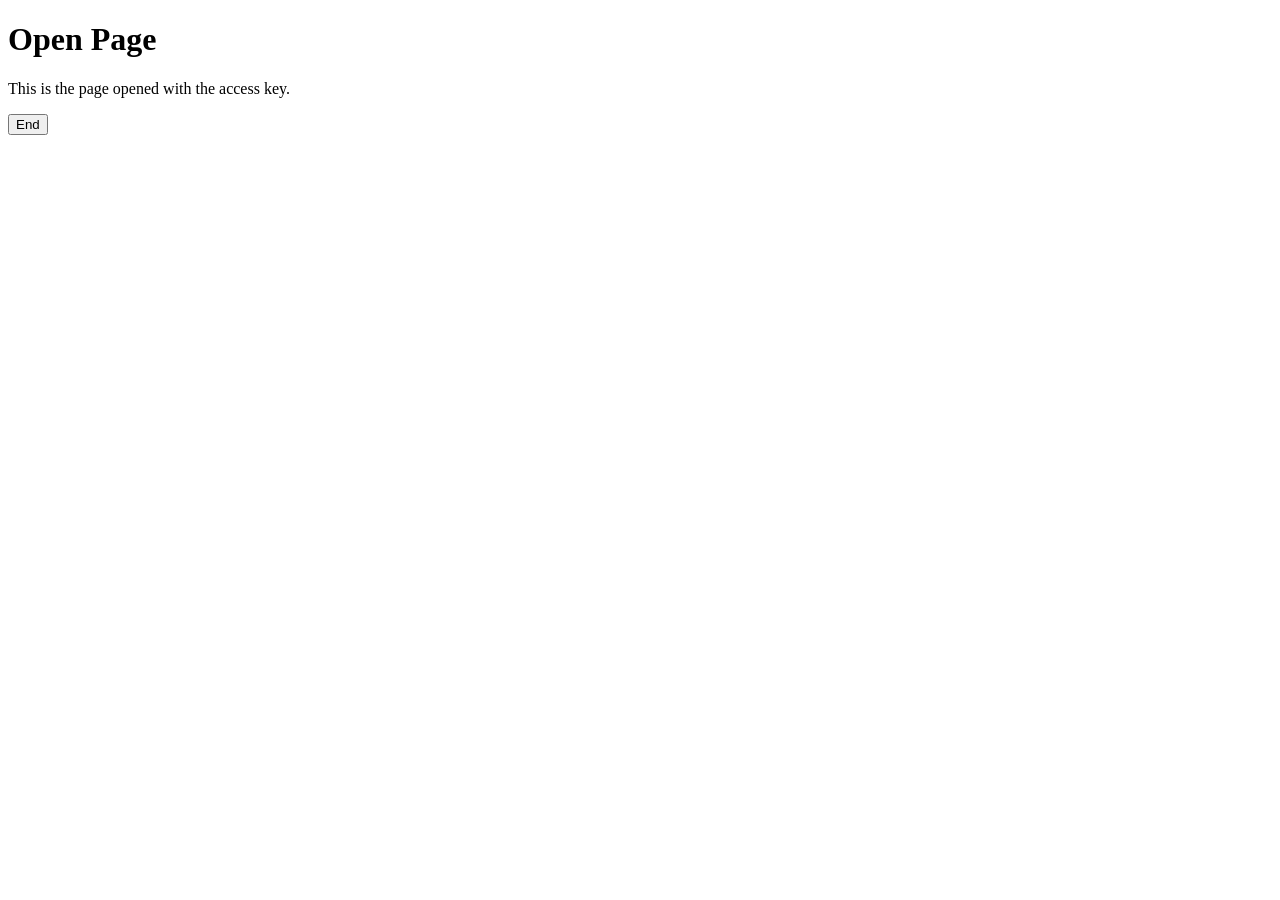
<file: templates/open_page.html>
<!DOCTYPE html>
<html>
<head>
    <title>Open Page</title>
</head>
<body>
    <h1>Open Page</h1>
    <p>This is the page opened with the access key.</p>
    <button onclick="location.href='/expire_session'">End</button>
</body>
</html>
</file>
